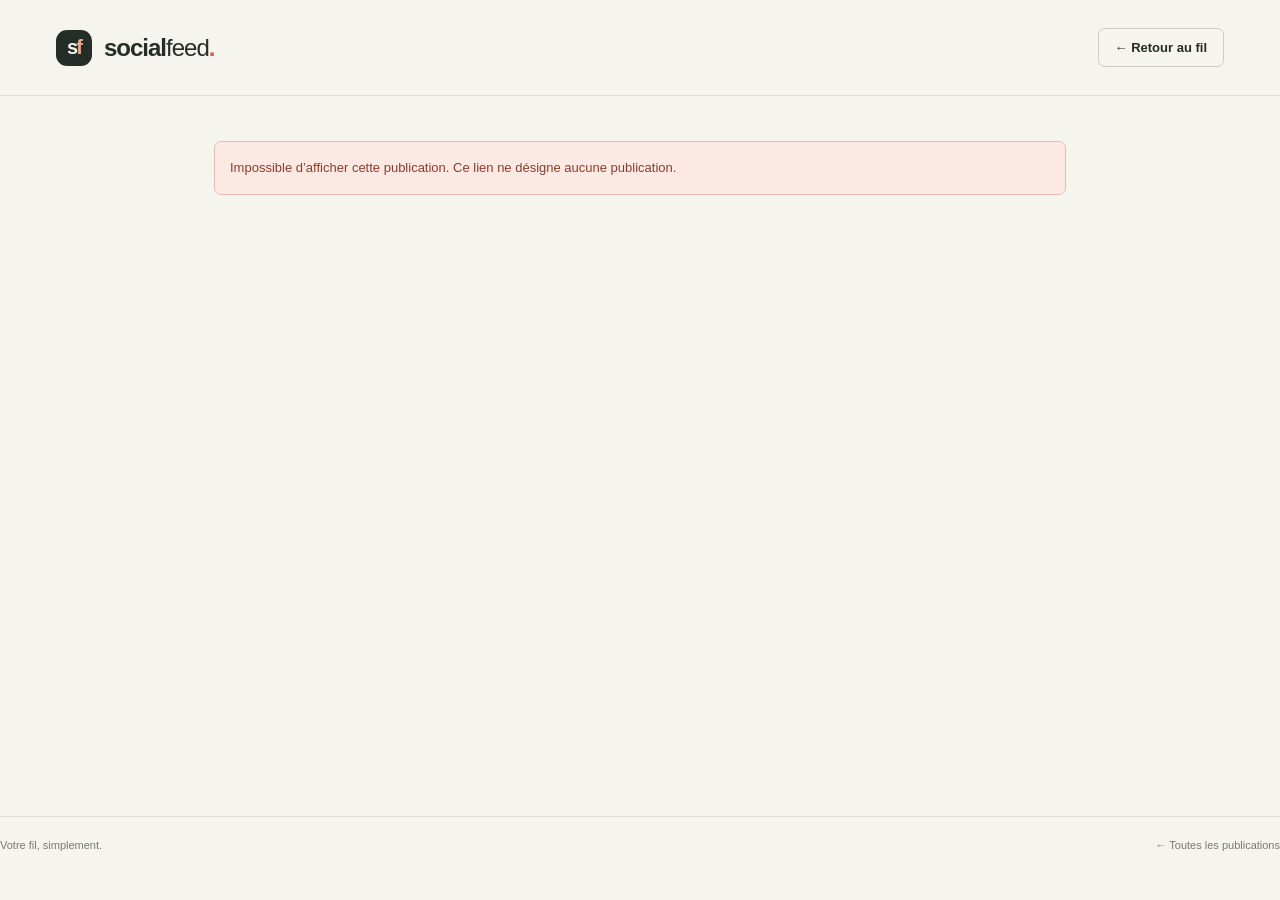
<file: site/publication.html>
<!doctype html>
<html lang="fr-CA">
  <head>
    <meta charset="utf-8" />
    <meta name="viewport" content="width=device-width, initial-scale=1" />
    <meta name="theme-color" content="#f5f4ef" />
    <title>Publication — Social Feed</title>
    <link rel="stylesheet" href="./styles.css?v=platform-logos-7" />
    <link rel="alternate" type="application/rss+xml" title="Social Feed" href="./feed.xml" />
    <script src="./publication.js?v=platform-logos-7" type="module"></script>
  </head>
  <body>
    <a class="skip-link" href="#publication">Aller à la publication</a>
    <header class="header">
      <a class="brand" href="./" aria-label="Social Feed, accueil"><span class="brand-icon" aria-hidden="true">s<span>f</span></span>social<span class="brand-light">feed</span><span class="brand-dot">.</span></a>
      <a class="rss-link" href="./">← Retour au fil</a>
    </header>
    <main id="publication" class="publication" aria-busy="true">
      <p id="loading" role="status">Chargement de la publication…</p>
      <div id="publication-error" class="notice error" role="alert" hidden></div>
      <article id="detail" hidden>
        <p id="publication-source" class="eyebrow"></p>
        <h1 id="publication-title"></h1>
        <div class="publication-actions">
          <time id="publication-date"></time>
          <a id="official-link" class="rss-link" target="_blank" rel="noopener noreferrer">Voir la source officielle ↗</a>
        </div>
        <section id="embed-section" class="embed-section" aria-label="Contenu intégré" hidden>
          <button id="activate-embed" class="load-more" type="button" hidden>Afficher le contenu intégré</button>
          <p id="embed-privacy" class="embed-note"></p>
          <div id="embed-container"></div>
          <div id="embed-controls" class="embed-controls" hidden>
            <button id="retry-embed" class="card-stop" type="button">Réessayer le chargement</button>
            <button id="close-embed" class="card-stop" type="button">Fermer le lecteur</button>
          </div>
          <p id="embed-fallback" class="embed-note" hidden></p>
        </section>
        <h2 class="section-label">CONTENU ARCHIVÉ</h2>
        <p id="excerpt-note" class="notice" hidden>Extrait archivé de la publication Facebook. Ouvrez la source officielle pour voir la publication complète.</p>
        <div id="preview" class="publication-preview" hidden><img id="publication-image" alt="" /></div>
        <p id="publication-description" class="publication-description"></p>
      </article>
      <noscript><p class="notice">Activez JavaScript pour consulter cette publication, ou <a href="./feed.xml">ouvrez le flux RSS</a>.</p></noscript>
    </main>
    <footer><span>Votre fil, simplement.</span><a href="./">← Toutes les publications</a></footer>
  </body>
</html>
</file>
<file: site/styles.css>
@charset "UTF-8";

:root {
  color-scheme: light;
  --paper: #f5f4ef;
  --ink: #252d28;
  --muted: #747a72;
  --line: #dedfd6;
  --accent: #d65b3b;
  font-family: "Segoe UI", -apple-system, BlinkMacSystemFont, sans-serif;
  color: var(--ink);
  background: var(--paper);
}

* { box-sizing: border-box; }
body { margin: 0; }
a { color: inherit; text-decoration: none; }
button, input, select { font: inherit; }
button, select { cursor: pointer; }
button { color: inherit; }
button:focus-visible, a:focus-visible, input:focus-visible, select:focus-visible { outline: 3px solid var(--accent); outline-offset: 4px; }
[hidden] { display: none !important; }
.sr-only, .skip-link:not(:focus) { position: absolute; width: 1px; height: 1px; padding: 0; margin: -1px; overflow: hidden; clip: rect(0, 0, 0, 0); white-space: nowrap; border: 0; }
.skip-link:focus { display: block; padding: 16px; }
.header { max-width: 1440px; margin: auto; padding: 28px 56px; display: flex; justify-content: space-between; align-items: center; border-bottom: 1px solid var(--line); }
.brand { display: flex; align-items: center; font-size: 24px; font-weight: 750; letter-spacing: -1px; }
.brand-light { font-weight: 400; }
.brand-dot { color: var(--accent); }
.brand-icon { display: inline-flex; align-items: center; justify-content: center; width: 36px; height: 36px; margin-right: 12px; border-radius: 11px; background: var(--ink); color: var(--paper); font-size: 20px; letter-spacing: -2px; }
.brand-icon span { color: #eca88a; }
.rss-link { display: flex; align-items: center; gap: 12px; padding: 11px 16px; font-size: 13px; font-weight: 600; border: 1px solid #cacdc1; border-radius: 7px; }
.rss-link:hover { background: white; }
.rss-link > span:first-child { color: var(--accent); font-size: 21px; line-height: 1; }
.layout { max-width: 1440px; padding: 52px 56px 70px; margin: auto; display: grid; grid-template-columns: 260px minmax(0, 1fr); gap: 58px; min-height: 80vh; }
.eyebrow, .section-label { font-size: 10px; font-weight: 700; letter-spacing: 1.7px; }
.eyebrow { color: var(--muted); margin: 0 0 18px; }
h1 { font-size: 36px; font-weight: 620; line-height: 1.2; letter-spacing: -1.6px; margin: 0 0 20px; }
h1 > span { font-family: Georgia, serif; font-weight: 400; font-style: italic; color: var(--accent); }
.intro { max-width: 230px; font-size: 14px; line-height: 1.8; color: var(--muted); }
.sidebar-rule { height: 1px; background: var(--line); margin: 30px 0; }
.section-label { display: flex; align-items: center; justify-content: space-between; color: var(--muted); margin: 0 0 18px; }
.section-label > span { font-size: 11px; letter-spacing: 0; background: #e6e8df; border-radius: 4px; padding: 3px 6px; }
.source-button { display: flex; width: 100%; align-items: center; gap: 10px; padding: 12px 10px; margin: 4px 0; border: 1px solid transparent; background: transparent; text-align: left; border-radius: 7px; font-size: 13px; }
.source-button:hover { background: #edeee6; }
.source-button.selected { background: #e8ebe1; border-color: #dce1d2; font-weight: 650; }
.source-button > span:nth-child(2) { flex: 1; }
.source-button:disabled { cursor: default; opacity: 0.65; }
.source-button:disabled:hover { background: transparent; }
.source-platform { margin: 20px 10px 8px; font-size: 10px; font-weight: 600; color: var(--muted); letter-spacing: 0.5px; }
.source-icon { display: grid; place-items: center; width: 26px; height: 26px; border-radius: 6px; background: #fff; box-shadow: inset 0 0 0 1px var(--line); }
.source-platform { display: flex; align-items: center; gap: 6px; }
.platform-logo { display: block; flex: none; }
.count { font-size: 11px; color: var(--muted); }
.coming-next { margin-top: 40px; }
.coming-next > div { display: flex; align-items: center; gap: 10px; padding: 10px; font-size: 13px; color: #8a8e85; }
.future-icon { display: grid; place-items: center; width: 26px; height: 26px; font-weight: 700; border-radius: 6px; }
.reddit-icon { background: #f0e5db; color: #b98566; }
.facebook-icon { background: #e3e7ed; color: #8a9db7; }
.soon { margin-left: auto; font-size: 10px; border: 1px solid var(--line); padding: 3px 6px; border-radius: 4px; }
.sidebar-note { display: flex; gap: 10px; border-top: 1px solid var(--line); margin-top: 38px; padding-top: 22px; font-size: 11px; }
.live-dot { width: 6px; height: 6px; border-radius: 50%; background: #63865c; flex-shrink: 0; margin-top: 5px; box-shadow: 0 0 0 3px #e6eadf; }
.sidebar-note strong { font-weight: 600; }
.sidebar-note p { color: var(--muted); line-height: 1.7; max-width: 180px; margin: 6px 0 0; }
.feed-heading { display: flex; align-items: flex-end; justify-content: space-between; margin-bottom: 28px; gap: 15px; }
.feed-heading .eyebrow { margin-bottom: 10px; }
.feed-heading h2 { font-size: 34px; font-weight: 620; letter-spacing: -1.2px; margin: 0; }
.sort-label { font-size: 11px; color: var(--muted); white-space: nowrap; padding-bottom: 6px; }
.sort-label > span { font-size: 16px; margin-right: 5px; }
.toolbar { display: flex; gap: 12px; }
.search { display: flex; align-items: center; gap: 10px; background: #fbfbf7; border: 1px solid var(--line); border-radius: 7px; padding: 10px 14px; flex: 1; min-width: 0; }
.search > span:first-child { color: var(--muted); font-size: 22px; line-height: 1; }
.search input { width: 100%; min-width: 0; border: none; background: transparent; font-size: 12px; color: var(--ink); }
.search input::placeholder { color: #92978d; }
.platform-filter select { height: 100%; padding: 10px; border: 1px solid var(--line); border-radius: 7px; background: transparent; color: var(--muted); font-size: 11px; max-width: 190px; }
.feed-meta { display: flex; justify-content: space-between; gap: 10px; margin: 19px 0; font-size: 10px; color: var(--muted); }
.feed-meta p { margin: 0; }
.cards { display: grid; grid-template-columns: repeat(2, minmax(0, 1fr)); gap: 22px; }
.card { border: 1px solid var(--line); background: #fdfdf9; border-radius: 10px; overflow: hidden; display: flex; flex-direction: column; transition: transform 160ms ease, box-shadow 160ms ease; }
.card:hover { transform: translateY(-3px); box-shadow: 0 8px 26px #252d280a; }
.card-image-link { display: block; position: relative; aspect-ratio: 16 / 9; overflow: hidden; background: #e3e6dc; }
.card-image-link img { display: block; width: 100%; height: 100%; object-fit: cover; }
.card-image-link.no-image { background: linear-gradient(130deg, #dce3d6, #f1e4d8); }
.card-stop { background: transparent; border: 1px solid var(--line); border-radius: 5px; padding: 6px 10px; font-size: 12px; }
.card .card-footer { flex-wrap: wrap; }
.card-official { color: var(--muted); }
.card-official:hover { color: var(--accent); }
.card-body { padding: 20px; display: flex; flex-direction: column; flex: 1; }
.card-meta { display: flex; justify-content: space-between; align-items: center; gap: 8px; margin-bottom: 12px; font-size: 10px; color: var(--muted); }
.platform-tag { font-size: 9px; font-weight: 700; text-transform: uppercase; letter-spacing: 0.6px; border-radius: 4px; padding: 5px 7px; background: #eceee6; color: var(--muted); }
.platform-tag.youtube { background: #ffe5e5; color: #b80000; }
.platform-tag.facebook { background: #e5efff; color: #0b5bd3; }
.platform-tag.reddit { background: #ffeadf; color: #c03600; }
.platform-badge { position: absolute; top: 10px; left: 10px; display: inline-flex; align-items: center; gap: 6px; padding: 5px 10px 5px 6px; border-radius: 999px; background: #ffffffee; color: #1f2420; font-size: 12px; font-weight: 700; box-shadow: 0 2px 10px #0000002e; pointer-events: none; }
.platform-badge.youtube { border-left: 3px solid #ff0000; }
.platform-badge.facebook { border-left: 3px solid #1877f2; }
.platform-badge.reddit { border-left: 3px solid #ff4500; }
.card-source { display: inline-flex; align-items: center; gap: 5px; font-weight: 600; }
.card h3 { font-size: 17px; line-height: 1.45; font-weight: 650; letter-spacing: -0.3px; margin: 0 0 10px; overflow-wrap: anywhere; }
.card h3 a:hover, .read-link:hover { color: var(--accent); }
.card-description { font-size: 12px; line-height: 1.75; color: var(--muted); margin: 0 0 18px; display: -webkit-box; -webkit-line-clamp: 2; -webkit-box-orient: vertical; overflow: hidden; overflow-wrap: anywhere; }
.card-footer { display: flex; align-items: center; justify-content: space-between; gap: 8px; border-top: 1px solid #ebede4; padding-top: 13px; margin-top: auto; font-size: 10px; }
.card-source { color: var(--muted); }
.read-link { font-weight: 600; white-space: nowrap; }
.read-link span { margin-left: 4px; }
.load-more { display: block; margin: 30px auto 0; padding: 13px 22px; border: 1px solid #cdd1c4; border-radius: 7px; background: transparent; font-size: 12px; }
.load-more:hover { background: #e8ebe1; }
.load-more span { margin-left: 14px; }
.notice { border: 1px solid var(--line); border-radius: 7px; padding: 15px; margin-bottom: 20px; font-size: 13px; line-height: 1.7; }
.warning { background: #fff3d9; border-color: #e6cf9c; color: #745a28; }
.error { background: #fce9e4; border-color: #e6beb1; color: #883e2b; }
.empty { text-align: center; padding: 60px 20px; color: var(--muted); }
.empty > span { font-size: 40px; }
.empty h3 { color: var(--ink); font-size: 18px; }
.empty p { font-size: 13px; }
footer { max-width: 1328px; border-top: 1px solid var(--line); margin: 0 auto; padding: 22px 0 30px; display: flex; justify-content: space-between; gap: 16px; font-size: 11px; color: var(--muted); }
.publication { max-width: 900px; margin: auto; padding: 45px 24px 70px; min-height: 80vh; }
.publication h1 { font-size: clamp(26px, 4vw, 40px); overflow-wrap: anywhere; }
.publication-actions { display: flex; align-items: center; justify-content: space-between; flex-wrap: wrap; gap: 16px; margin: 24px 0; }
.publication-actions time { font-size: 12px; color: var(--muted); }
.publication-preview { background: #e3e6dc; border-radius: 10px; overflow: hidden; }
.publication-preview img { display: block; width: 100%; max-height: 480px; object-fit: contain; }
.embed-section { margin: 22px 0 30px; }
.embed-note { font-size: 12px; line-height: 1.7; color: var(--muted); }
.embed-controls { display: flex; flex-wrap: wrap; gap: 10px; margin-top: 12px; }
.publication-embed { display: block; width: 100%; border: 0; border-radius: 8px; background: white; }
.publication-embed.youtube { aspect-ratio: 16 / 9; }
.publication-embed.facebook { max-width: 500px; height: 700px; margin: auto; }
.publication-description { white-space: pre-wrap; overflow-wrap: anywhere; font-size: 15px; line-height: 1.85; }

@media (min-width: 1600px) {
  .layout { max-width: 1550px; }
  .header { max-width: 1550px; }
  .cards { grid-template-columns: repeat(3, minmax(0, 1fr)); }
}

@media (max-width: 1050px) {
  .header { padding: 24px 30px; }
  .layout { padding: 36px 30px; grid-template-columns: 215px minmax(0, 1fr); gap: 28px; }
  h1 { font-size: 30px; }
  .card-body { padding: 15px; }
  .card-footer { flex-wrap: wrap; }
  footer { margin: 0 30px; }
}

@media (max-width: 760px) {
  .header { padding: 20px; }
  .brand { font-size: 21px; }
  .rss-link { font-size: 11px; padding: 9px 10px; gap: 6px; }
  .layout { display: block; padding: 30px 20px; }
  .sidebar { margin-bottom: 38px; }
  .sidebar .eyebrow { font-size: 9px; }
  h1 { font-size: 35px; }
  h1 br { display: none; }
  .intro { max-width: none; }
  .sidebar-rule { margin: 22px 0; }
  .coming-next, .sidebar-note { display: none; }
  .source-button { max-width: 100%; }
  .feed-heading h2 { font-size: 29px; }
  footer { margin: 0 20px; font-size: 10px; }
}

@media (max-width: 480px) {
  .cards { grid-template-columns: 1fr; }
  .toolbar { flex-direction: column; }
  .platform-filter select { max-width: none; width: 100%; }
  .feed-meta { flex-direction: column; gap: 6px; }
  .card-body { padding: 20px; }
  .sort-label { font-size: 9px; }
  footer { flex-direction: column; }
}

@media (prefers-reduced-motion: reduce) {
  .card { transition: none; }
  .card:hover { transform: none; }
}
</file>
